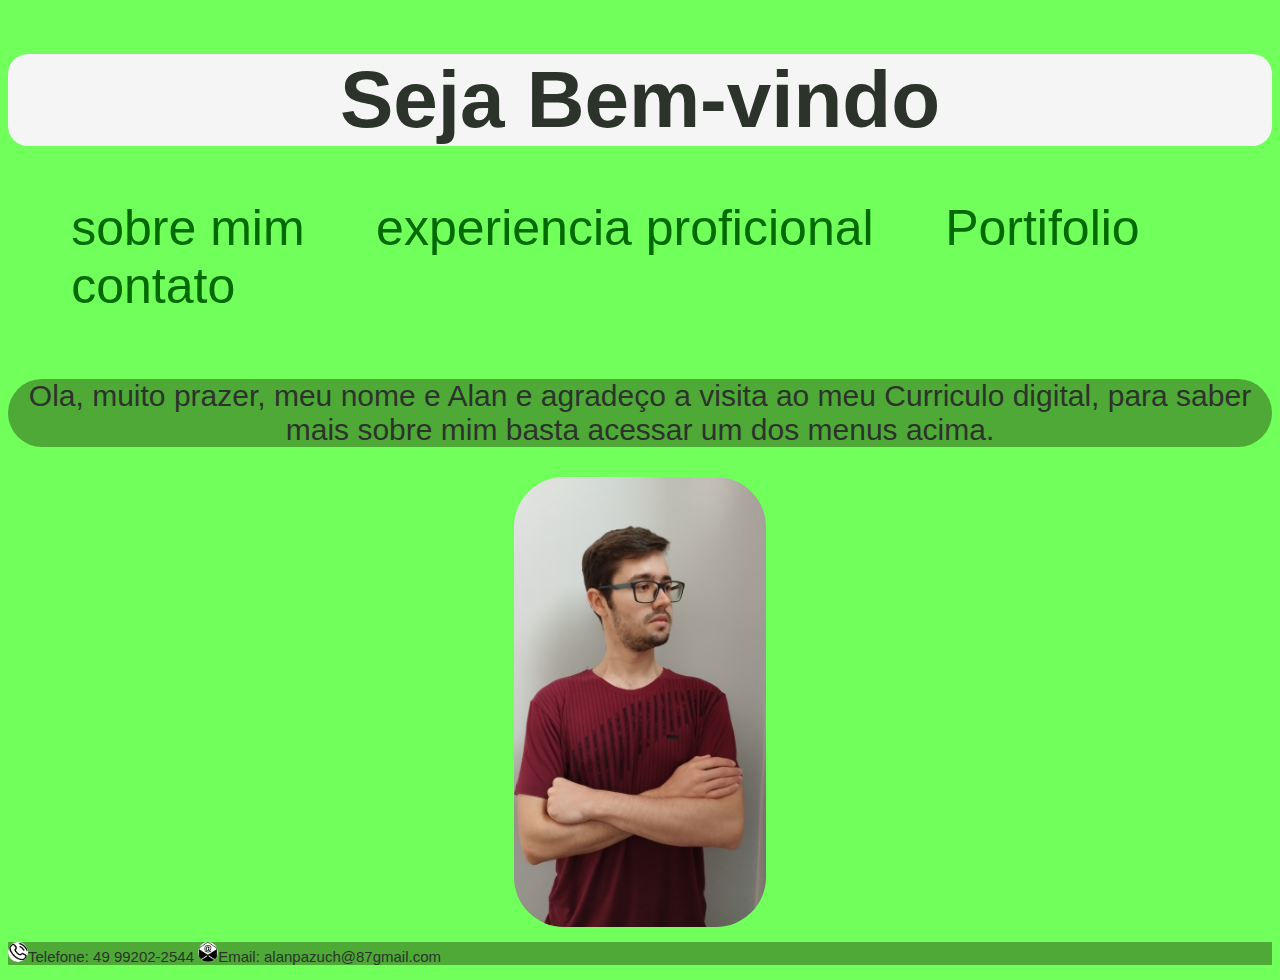
<file: index.html>
<!DOCTYPE html>
<html lang="en">
<head>
    <meta charset="UTF-8">
    <meta http-equiv="X-UA-compatible" content="IE-edge">
    <meta name="viewport" content="width=device-width, initial-scale=1.0">
    <title>Portifolio Pessoal -- Alan Pazuch</title>
    <link rel="stylesheet" href="Estilo.css"><link/>
</head>
<body>
    <header>
      <h1>Seja Bem-vindo</h1>
    </header>

    <nav>
        <a href="sobremim.html" class="uma">sobre mim</a>
        <a href="carreira.html" class="uma">experiencia proficional</a>
        <a href="portifolio.html" class="uma">Portifolio</a>
        <a href="contato.html" class="uma">contato</a>
    </nav>
    <br>

    <main>
        <section>
           <p class="um">Ola, muito prazer, meu nome e Alan e agradeço a visita ao meu Curriculo digital, 
            para saber mais sobre mim basta acessar um dos menus acima.</p>

        </section>
        
        <img src="fotos/fotodeperfil.jpg" alt="foto de perfil" class="principal">
    
    </main>

    <footer>
        
        <p><img src="fotos/OIP 2.jpg" alt="telefone" class="rodape">Telefone: 49 99202-2544
            <img src="fotos/OIP.jpg" alt="email" class="rodape">Email: alanpazuch@87gmail.com</p>
    </footer>

</body>
</html>
</file>
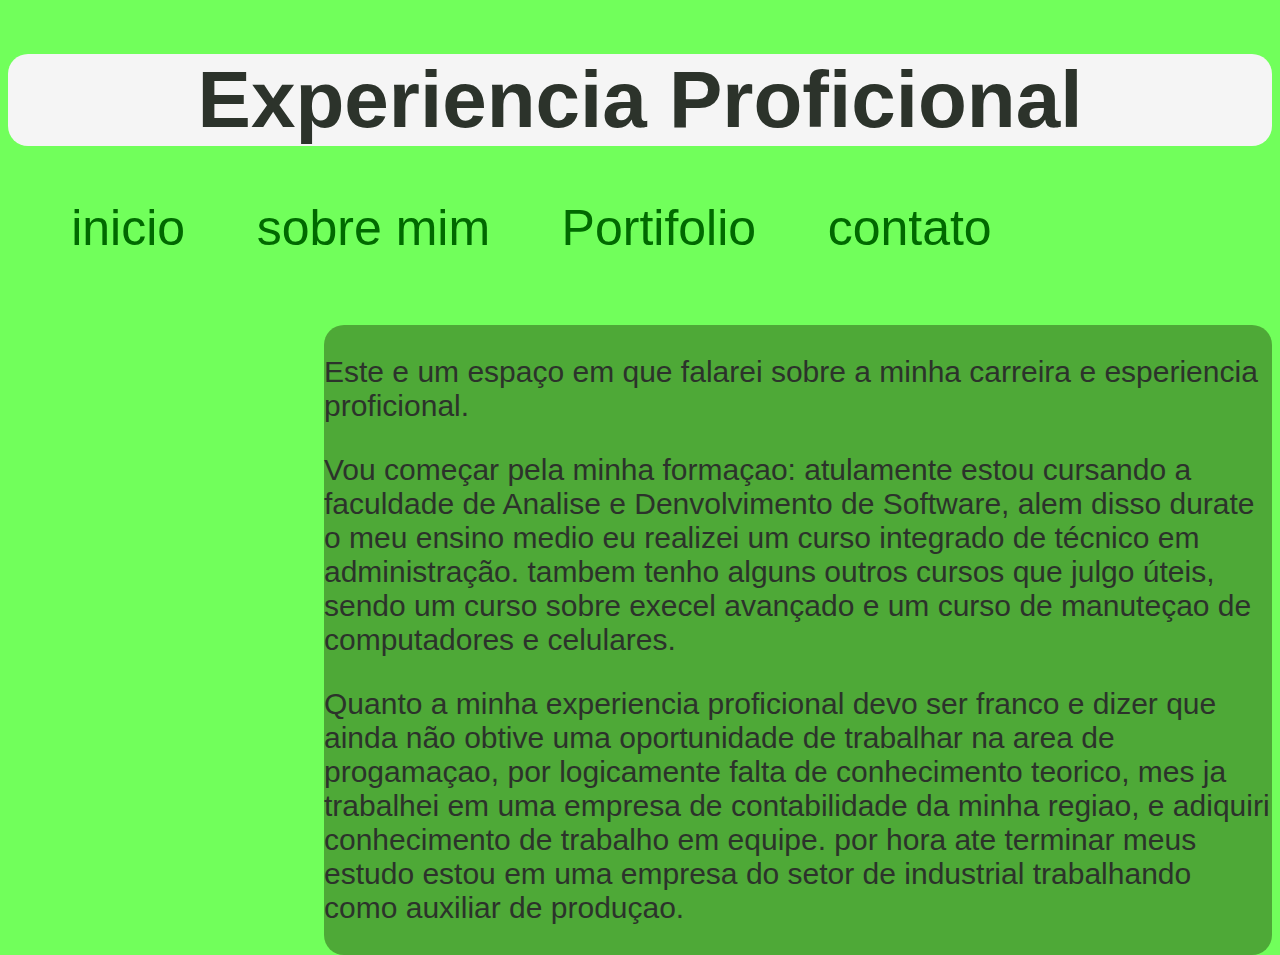
<file: carreira.html>
<!DOCTYPE html>
<html lang="en">
<head>
    <meta charset="UTF-8">
    <meta name="viewport" content="width=device-width, initial-scale=1.0">
    <title>Portifolio Pessoal -- Alan Pazuch</title>
    <link rel="stylesheet" href="Estilo.css"><link/>
</head>
<body>
    <header>
        <h1>Experiencia Proficional</h1>
    </header>
    
   
    <nav>
        <a href="index.html" class="uma">inicio</a>
        <a href="sobremim.html" class="uma">sobre mim</a>
        <a href="portifolio.html" class="uma">Portifolio</a>
        <a href="contato.html" class="uma">contato</a>
    </nav>
    <br>
    <br>

    <main>
    <conteiner class="right">
        <p>Este e um espaço em que falarei sobre a minha carreira e esperiencia proficional.</p>

        <p>Vou começar pela minha formaçao: atulamente estou cursando a faculdade de Analise e Denvolvimento de Software, 
        alem disso durate o meu ensino medio eu realizei um curso integrado de técnico em administração. tambem tenho alguns outros cursos que julgo úteis, 
        sendo um curso sobre execel avançado e um curso de manuteçao de computadores e celulares.  </p>
    
        <p>Quanto a minha experiencia proficional devo ser franco e dizer que ainda não obtive uma oportunidade de trabalhar na area de progamaçao, 
        por logicamente falta de conhecimento teorico, mes ja trabalhei em uma empresa de contabilidade da minha regiao, 
        e adiquiri conhecimento de trabalho em equipe. por hora ate terminar meus estudo estou em uma empresa do setor de industrial trabalhando como auxiliar de produçao. </p>

    </conteiner>
    </main>

</body>
</html>
</file>
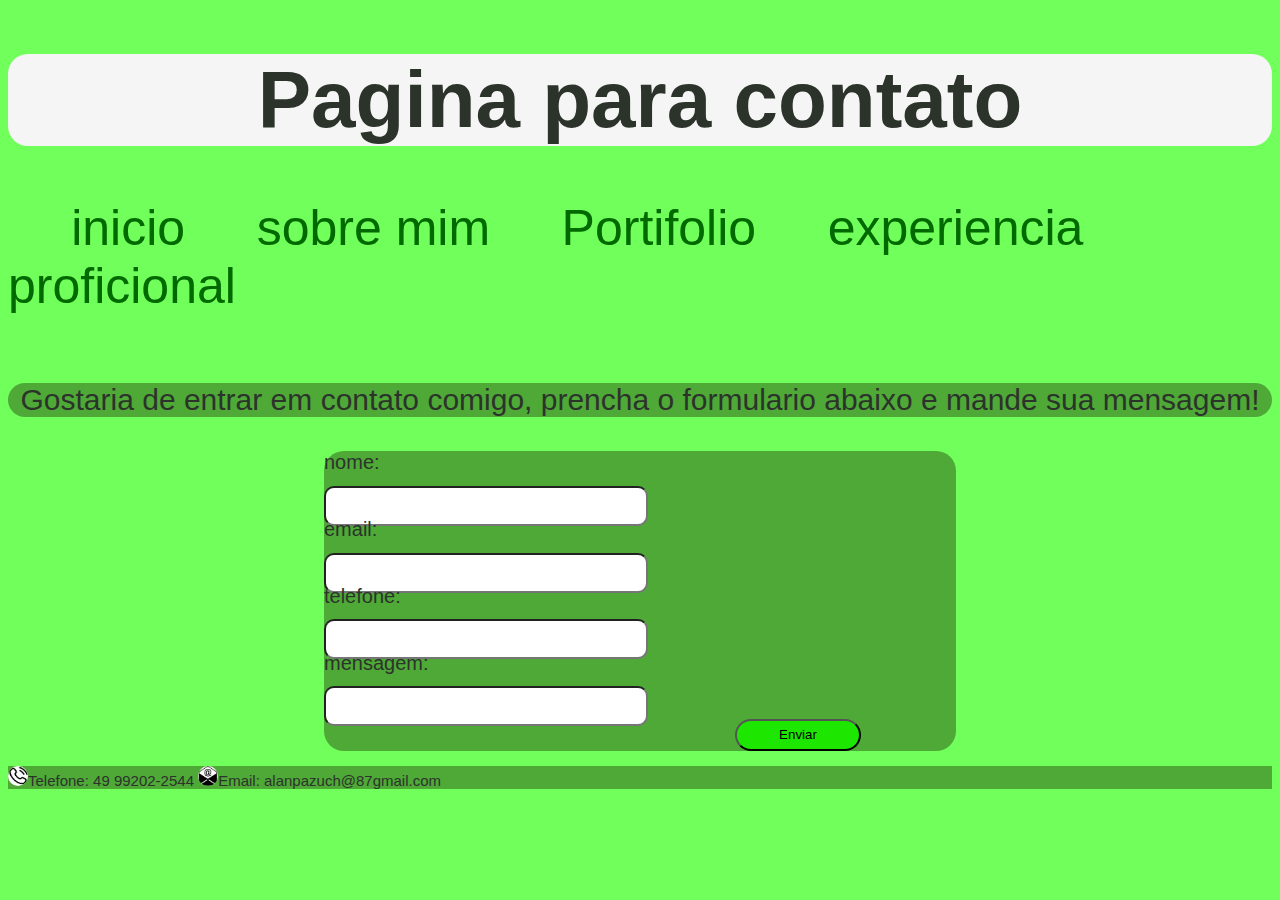
<file: contato.html>
<!DOCTYPE html>
<html lang="en">
<head>
    <meta charset="UTF-8">
    <meta name="viewport" content="width=device-width, initial-scale=1.0">
    <title>Portifolio Pessoal -- Alan Pazuch</title>
    <link rel="stylesheet" href="Estilo.css"><link/>
</head>
<body>
  <header>
    <h1>Pagina para contato</h1>
  </header>
  
  
  <nav>
    <a href="index.html" class="uma">inicio</a>
    <a href="sobremim.html" class="uma">sobre mim</a>
    <a href="portifolio.html" class="uma">Portifolio</a>
    <a href="carreira.html" class="uma">experiencia proficional</a>
  </nav>
  <br>
  <br>
<main>
  <section>Gostaria de entrar em contato comigo, prencha o formulario abaixo e mande sua mensagem!</section><br>
  
  <form>
    nome: <input type="text">
    email: <input type="text">
    telefone: <input type="text">
    mensagem: <input type="text">
    <button type="submit">Enviar</button>
    
  </form>

 </main>

 <footer>
        
  <p><img src="fotos/OIP 2.jpg" alt="telefone" class="rodape">Telefone: 49 99202-2544
      <img src="fotos/OIP.jpg" alt="email" class="rodape">Email: alanpazuch@87gmail.com</p>
</footer>

</body>
</html>
</file>
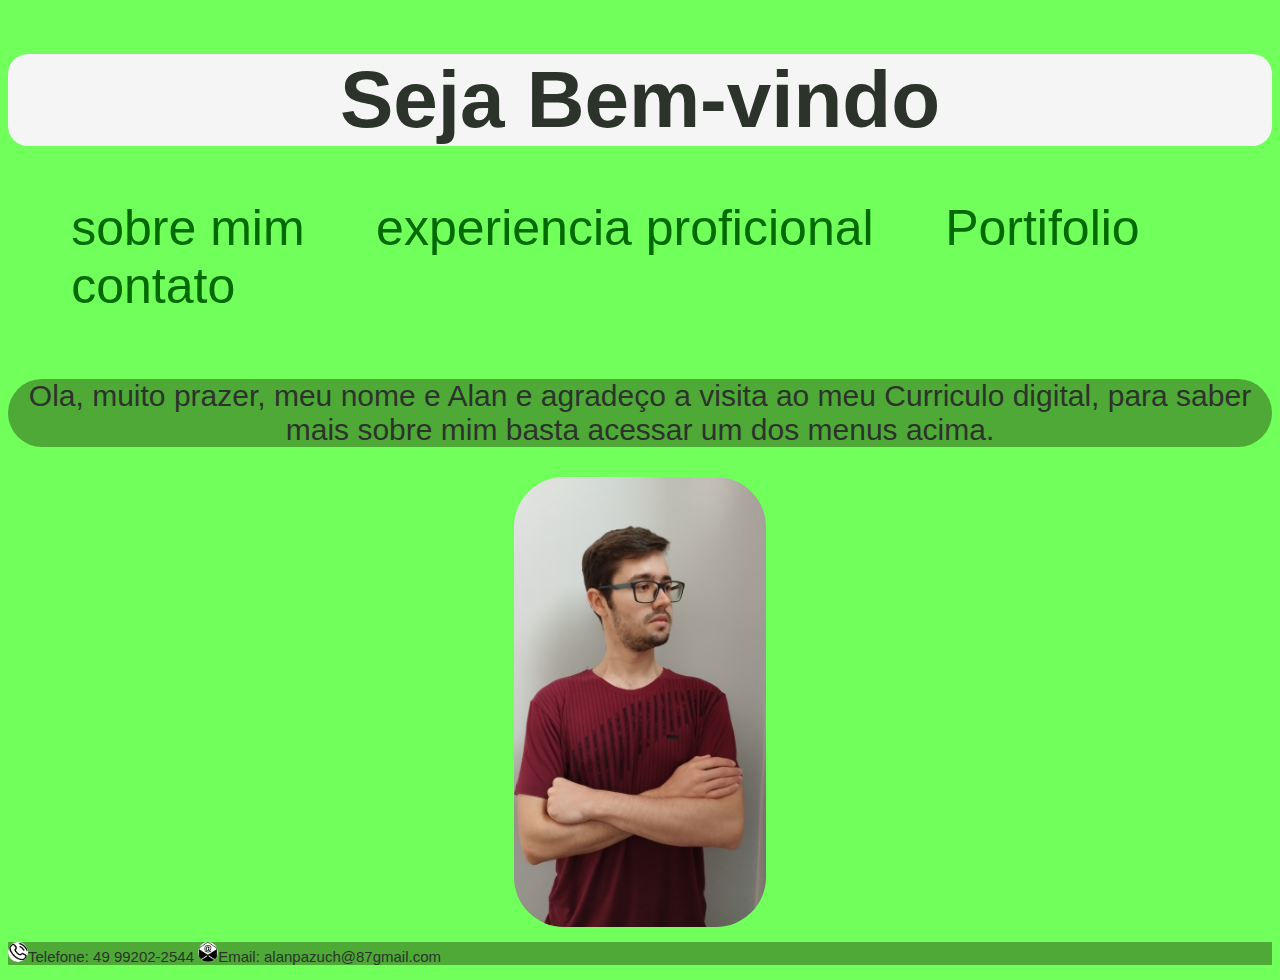
<file: Conteudo.html>
<!DOCTYPE html>
<html lang="en">
<head>
    <meta charset="UTF-8">
    <meta http-equiv="X-UA-compatible" content="IE-edge">
    <meta name="viewport" content="width=device-width, initial-scale=1.0">
    <title>Portifolio Pessoal -- Alan Pazuch</title>
    <link rel="stylesheet" href="Estilo.css"><link/>
</head>
<body>
    <header>
      <h1>Seja Bem-vindo</h1>
    </header>

    <nav>
        <a href="sobremim.html" class="uma">sobre mim</a>
        <a href="carreira.html" class="uma">experiencia proficional</a>
        <a href="portifolio.html" class="uma">Portifolio</a>
        <a href="contato.html" class="uma">contato</a>
    </nav>
    <br>

    <main>
        <section>
           <p class="um">Ola, muito prazer, meu nome e Alan e agradeço a visita ao meu Curriculo digital, 
            para saber mais sobre mim basta acessar um dos menus acima.</p>

        </section>
        
        <img src="fotos/fotodeperfil.jpg" alt="foto de perfil" class="principal">
    
    </main>

    <footer>
        
        <p><img src="fotos/OIP 2.jpg" alt="telefone" class="rodape">Telefone: 49 99202-2544
            <img src="fotos/OIP.jpg" alt="email" class="rodape">Email: alanpazuch@87gmail.com</p>
    </footer>

</body>
</html>
</file>
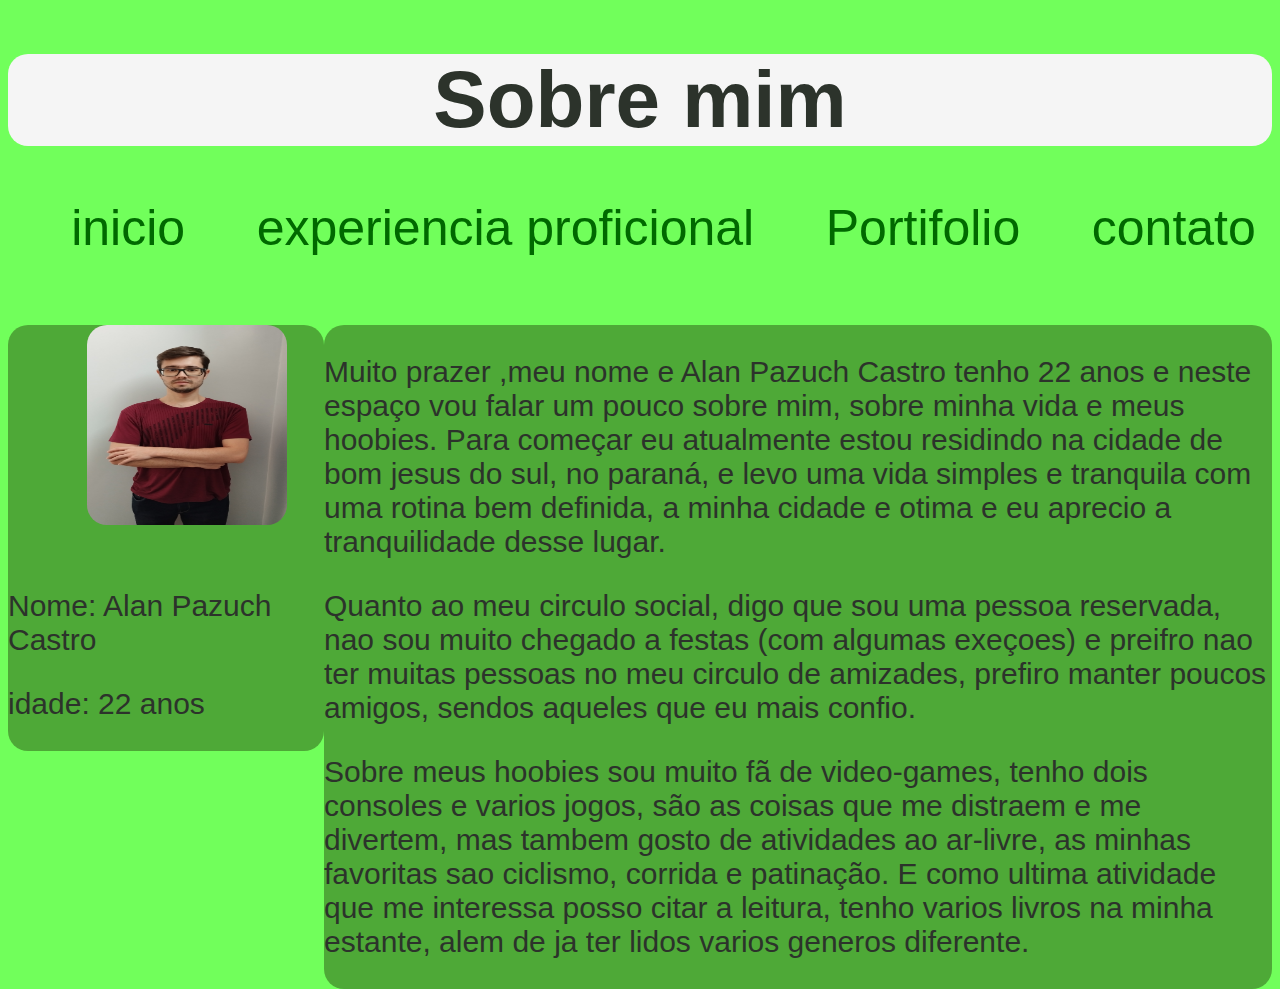
<file: sobremim.html>
<!DOCTYPE html>
<html lang="en">
<head>
    <meta charset="UTF-8">
    <meta name="viewport" content="width=device-width, initial-scale=1.0">
    <title>Portifolio Pessoal -- Alan Pazuch</title>
    <link rel="stylesheet" href="Estilo.css"><link/>
</head>
<body>
    <header>
        <h1>Sobre mim</h1>
    </header>
    
    <nav>
        <a href="index.html" class="uma">inicio</a>
        <a href="carreira.html" class="uma">experiencia proficional</a>
        <a href="portifolio.html" class="uma">Portifolio</a>
        <a href="contato.html" class="uma">contato</a>
    </nav>
    <br>
    <br>
  <main>

    <conteiner class="right">
        <p>Muito prazer ,meu nome e Alan Pazuch Castro tenho 22 anos e neste espaço vou falar um pouco sobre mim, sobre minha vida e meus hoobies. 
            Para começar eu atualmente estou residindo na cidade de bom jesus do sul, no paraná, e levo uma vida simples e tranquila com uma rotina bem definida, 
            a minha cidade e otima e eu aprecio a tranquilidade desse lugar.</p>
   
        <p>Quanto ao meu circulo social, digo que sou uma pessoa reservada, nao sou muito chegado a festas (com algumas exeçoes) e preifro nao ter muitas pessoas no meu circulo de amizades,
            prefiro manter poucos amigos, sendos aqueles que eu mais confio.</p>
        
        
        <p>Sobre meus hoobies sou muito fã de video-games, tenho dois consoles e varios jogos, são as coisas que me distraem e me divertem, 
            mas tambem gosto de atividades ao ar-livre, as minhas favoritas sao ciclismo, corrida e patinação. E como ultima atividade que me interessa posso citar a leitura,
            tenho varios livros na minha estante, alem de ja ter lidos varios generos diferente. 
        </p>

    </conteiner>

    <conteiner class="left">
       <img src="fotos/fotodeperfil2.jpg" alt="" class="secundaria"><br>
       <p>Nome: Alan Pazuch Castro</p>
       <p>idade: 22 anos</p>
    </conteiner>
  </main>


</body>
</html>
</file>
<file: Estilo.css>
:root { color: #1de600; 
    color: #34bb1f; 
    color: #3d9130; 
    color: #3a6633; 
    color: #2a3c28; 
    color: #2c332b;}


header{ text-align: center; 
    box-sizing: border-box;
    font-size: 40px;
    background-color: whitesmoke; 
    border-radius: 20px;}

section{ font-size: 30px; 
    box-sizing: border-box; 
    text-align: center;  
    height: max-content; 
    background-color: rgba(40, 74, 16, 0.474); 
    border-radius: 70px;}

body{background-color: #71ff5b; 
    font-family: sans-serif; 
    font-size: 30px;}
    
conteiner.right{color: #2c332b;
    display: block;
    max-width: 75%;
    height: max-content;
    float: right;
    background-color: rgba(40, 74, 16, 0.474); 
    border-radius: 20px;}
    
conteiner.left{color: #2c332b;
    display: block;
    max-width: 25%;
    height: max-content;
    float: left;
    background-color: rgba(40, 74, 16, 0.474); 
    border-radius: 20px;}

footer{font-size: 15px; background-color: rgba(40, 74, 16, 0.474);}

form{display: grid; 
    width: 50%; 
    height: 300px; 
    margin-inline-start: 25%; 
    background-color: rgba(40, 74, 16, 0.474);
    border-radius: 20px; font-size: 20px; text-align: left;}

button{background-color: #1de600; 
    width: 20%; 
    height: 100%; 
    border-radius: 20px; 
    margin-inline-start: 65%;}

input{border-radius: 10px; 
    width: 50%; 
    height: 105%; 
    margin-inline-start: 0%;}

img.rodape{border-radius: 20px; 
    width: 20px; 
    height: 20px; 
    display: inline;}

img.secundaria{display: block;
    border-radius: 20px; 
    width: 200px; 
    height: 200px; 
    margin-inline-start: 25%;}

img.principal{display: block; 
    height: 20%; 
    width: 20%; 
    margin-inline-start: 40%; border-radius: 50px;}    

nav{direction:  ltr;}
    
    
a{text-decoration: none;
    display: inline;
    font-size: 50px;
    color: #006900;
    margin-inline-start: 5%;}

.duas{font-size: 30px;}

.duas:hover{color: grey;}    

.uma:hover{border: 2px solid #1de600;
    box-sizing: border-box;
    background-color: white;
    border-radius: 20px;}
</file>
